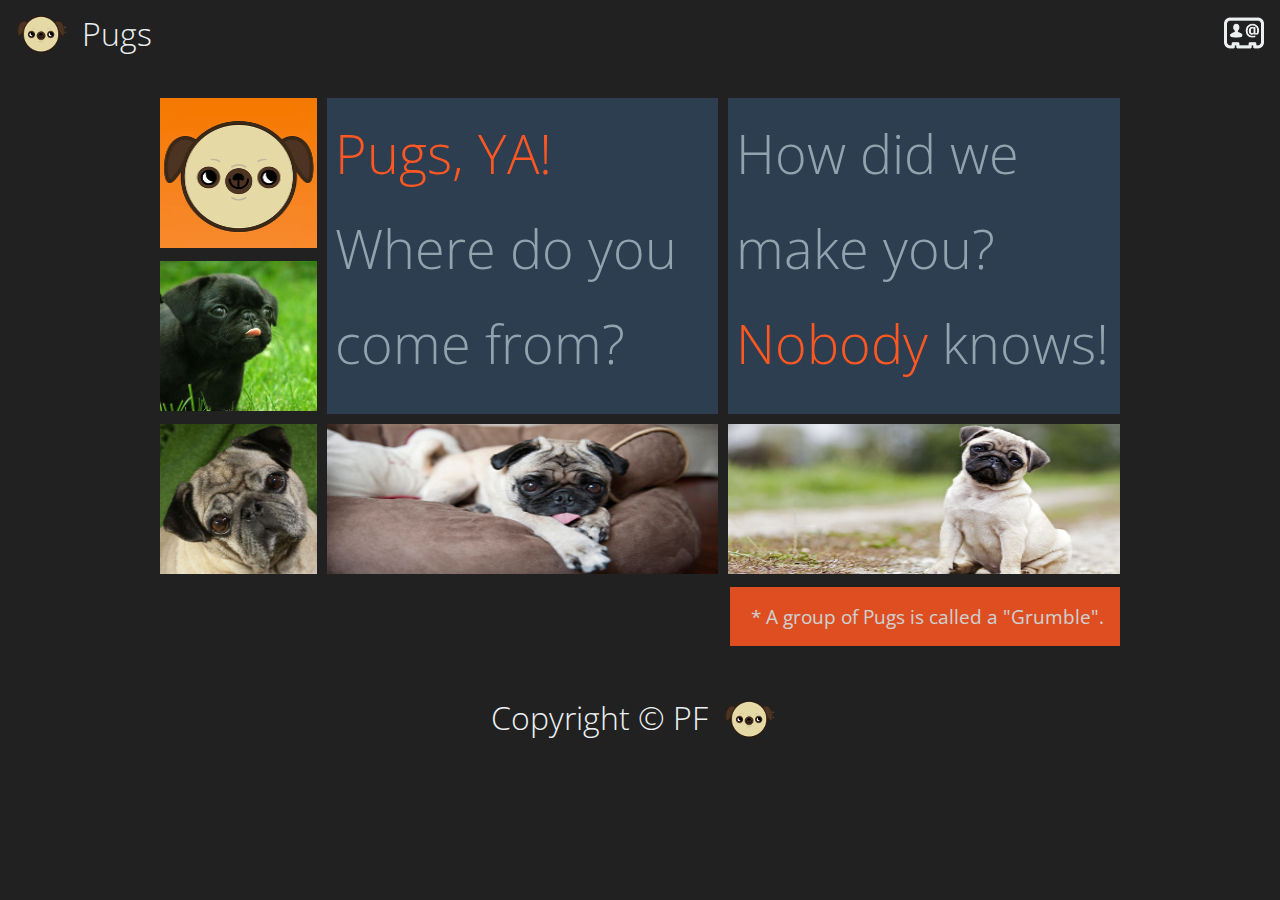
<file: index.html>
<!DOCTYPE html>
<html lang="en">
<head>
  <meta charset="UTF-8">
  <meta name="viewport" content="width=device-width, initial-scale=1.0">
  <meta http-equiv="X-UA-Compatible" content="ie=edge">
  <link rel="stylesheet" href="stylesheets/main.css">
  <title>Pugs, YA</title>
</head>
<body>
  <header role='banner'>
    <span class='header-logo'>
      <img src="img/pug-ico_50w.png" alt="A Pug">
      <span>Pugs</span>
    </span>
    <span role='navigation' class='header-contact'>
      <a href="contact.html">
        <span class='header-contact-text'>Contact</span>
        <img src="img/contact-ico-40w.png" alt="Contact Icon">
      </a>
    </span>
  </header>
  <section role='main' class='container-home grid--fluid'>
    <div class="grid__row">
      <div class="grid__col2">
          <img class='bg--orange margin-shiv' src="img/pug-logo-150w.png" alt="">
          <img class='' src="img/pug1-150w.png" alt="">
      </div>
      <div class="grid__col5">
        <div class="text--xl well"><span class='highlight'>Pugs, YA!</span> Where do you come from?</div>
      </div>
      <div class="grid__col5">
        <div class="text--xl well"> How did we make you? <span class='highlight'>Nobody</span> knows!</div>
      </div>
    </div>
    <div class="grid__row">
      <div class="grid__col2">
        <img src="img/pug4-150w.png" alt=""></div>
      <div class="grid__col5">
        <img src="img/pug2-150h.png" alt=""></div>
      <div class="grid__col5">
        <img src="img/pug3-150h.png" alt=""></div>
    </div>
    <div class="grid__row">
      <div class="grid__offset-by-7"></div>
      <div role='complementary' class="grid__col5 text--funfact">* A group of Pugs is called a "Grumble".</div>
    </div>
  </section>

  <footer>
    <div role='contentinfo' class='footer-logo'>
      <p>Copyright &copy; PF</p>
      <img src="img/pug-ico_50w.png" alt="A Pug">
    </div>
  </footer>
  <script src='js/main.js'></script>
</body>
</html>
</file>
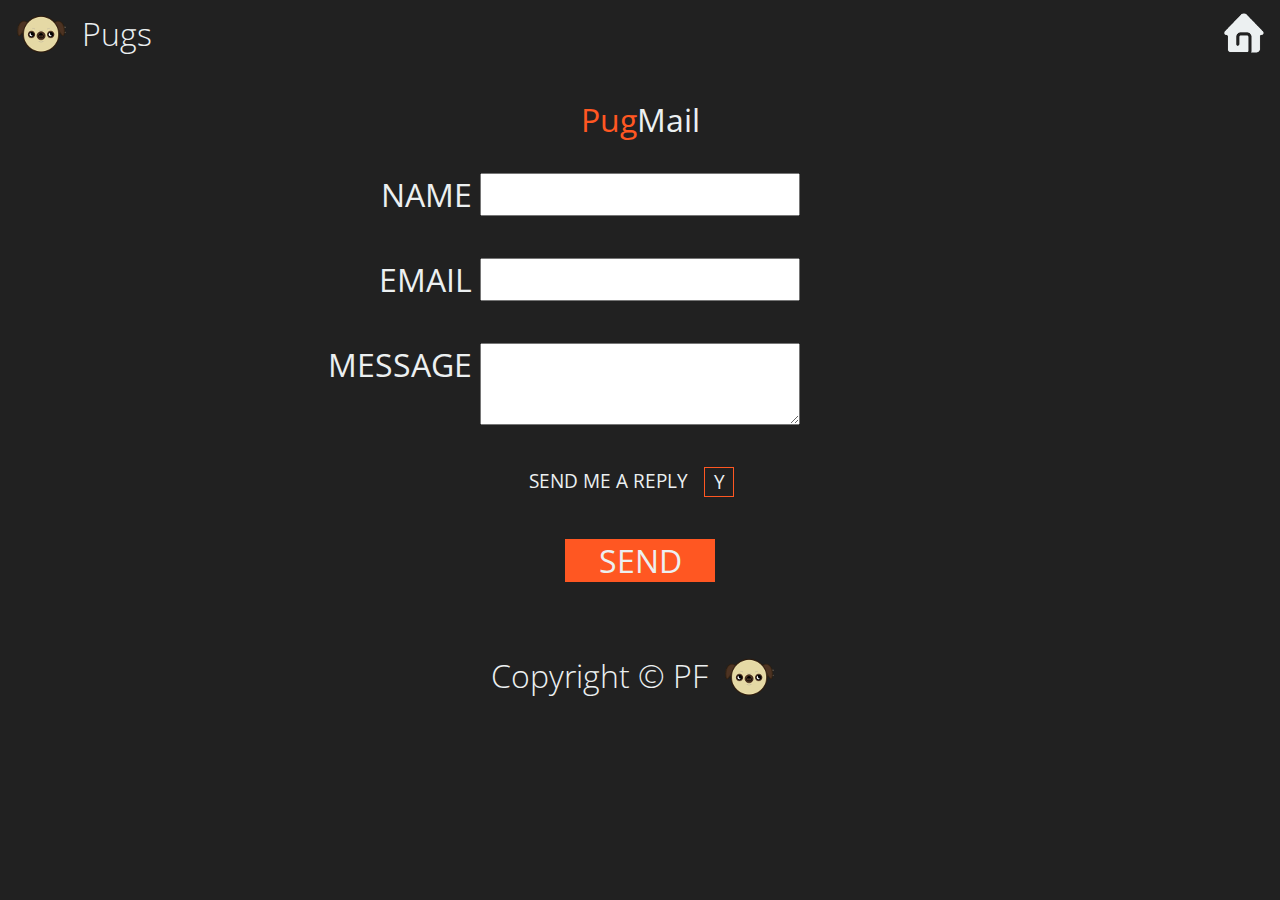
<file: contact.html>
<!DOCTYPE html>
<html lang="en">
<head>
  <meta charset="UTF-8">
  <meta name="viewport" content="width=device-width, initial-scale=1.0">
  <meta http-equiv="X-UA-Compatible" content="ie=edge">
  <link rel="stylesheet" href="stylesheets/main.css">
  <title>Pugs, Contact</title>
</head>
<body>
  <header role='banner'>
    <span class='header-logo'>
      <img src="img/pug-ico_50w.png" alt="A Pug">
      <span>Pugs</span>
    </span>
    <span class='header-contact'>
      <a href="index.html">
        <span class='header-contact-text'>Home</span>
        <img src="img/home-ico-40w.png" alt="Contact Icon">
      </a>
    </span>
  </header>
  <section role='main' class='container-home grid--fluid'>
    <h1 class='center-block form-title'><span class='highlight'>Pug</span>Mail</h1>
    <form role='form' action="GET">
      <div class="grid__row">
        <div class="grid__col8">
          <label for="form-name">NAME</label>
          <input id='form-name' type="text">
        </div>
      </div>
      <div class="grid__row">
        <div class="grid__col8">
          <label for="form-email">EMAIL</label>
          <input id='form-email' type="email">
        </div>
      </div>
      <div class="grid__row">
        <div class="grid__col8">
          <label for="form-textbox">MESSAGE</label>
          <textarea id='form-textbox' ></textarea>
        </div>
      </div>
      <div class="grid__row">
        <div class="grid__col12">
          <label class='label__cb-reply'for="form-textbox">SEND ME A REPLY
            <span role='checkbox' aria-selected='true' id='form-textbox' class='reply-checkbox' tabindex="0">Y</span>
          </label>
        </div> 
      </div>
      <div role='button' class="btn submit" tabindex="0">SEND</div>
    </form>
  </section>

  <footer>
    <div role='contentinfo' class='footer-logo'>
      <p>Copyright &copy; PF</p>
      <img src="img/pug-ico_50w.png" alt="A Pug">
    </div>
  </footer>
  <script src='js/main.js'></script>
</body>
</html>
</file>
<file: stylesheets/main.css>
/* CSS Mini Reset */
@import url("https://fonts.googleapis.com/css?family=Open+Sans:300,400,700");
* {
  box-sizing: border-box; }

html, body, div, form, fieldset, legend, label {
  margin: 0;
  padding: 0; }

table {
  border-collapse: collapse;
  border-spacing: 0; }

th, td {
  text-align: left;
  vertical-align: top; }

h1, h2, h3, h4, h5, h6, th, td, caption {
  font-weight: normal; }

img {
  border: 0; }

a {
  text-decoration: none;
  margin: 0;
  padding: 0; }

body {
  font-family: 'Open Sans', sans-serif;
  font-size: 10px;
  background: #212121;
  color: #ecf0f1; }
  body a {
    color: #ecf0f1; }
    body a:hover {
      color: white; }
  body h1 {
    font-size: 2rem; }
  body [role='checkbox'] {
    border: 1px solid #FF5722;
    cursor: pointer; }

.grid, .grid--fluid {
  box-sizing: border-box;
  position: relative;
  margin: 0 auto;
  padding: 0;
  width: 100%; }

.grid--fluid {
  max-width: 960px; }

.grid__row {
  display: flex; }

.grid__col1 {
  position: relative;
  width: 8.333%;
  float: left;
  margin-right: 10px;
  margin-bottom: 10px; }
  .grid__col1:first-child {
    margin-left: 0; }
  .grid__col1:last-child {
    margin-right: 0; }

.grid__offset-by-1 {
  margin-left: 8.333%;
  margin-right: 10px; }

.grid__col2 {
  position: relative;
  width: 16.666%;
  float: left;
  margin-right: 10px;
  margin-bottom: 10px; }
  .grid__col2:first-child {
    margin-left: 0; }
  .grid__col2:last-child {
    margin-right: 0; }

.grid__offset-by-2 {
  margin-left: 16.666%;
  margin-right: 10px; }

.grid__col3 {
  position: relative;
  width: 24.999%;
  float: left;
  margin-right: 10px;
  margin-bottom: 10px; }
  .grid__col3:first-child {
    margin-left: 0; }
  .grid__col3:last-child {
    margin-right: 0; }

.grid__offset-by-3 {
  margin-left: 24.999%;
  margin-right: 10px; }

.grid__col4 {
  position: relative;
  width: 33.332%;
  float: left;
  margin-right: 10px;
  margin-bottom: 10px; }
  .grid__col4:first-child {
    margin-left: 0; }
  .grid__col4:last-child {
    margin-right: 0; }

.grid__offset-by-4 {
  margin-left: 33.332%;
  margin-right: 10px; }

.grid__col5 {
  position: relative;
  width: 41.665%;
  float: left;
  margin-right: 10px;
  margin-bottom: 10px; }
  .grid__col5:first-child {
    margin-left: 0; }
  .grid__col5:last-child {
    margin-right: 0; }

.grid__offset-by-5 {
  margin-left: 41.665%;
  margin-right: 10px; }

.grid__col6 {
  position: relative;
  width: 49.998%;
  float: left;
  margin-right: 10px;
  margin-bottom: 10px; }
  .grid__col6:first-child {
    margin-left: 0; }
  .grid__col6:last-child {
    margin-right: 0; }

.grid__offset-by-6 {
  margin-left: 49.998%;
  margin-right: 10px; }

.grid__col7 {
  position: relative;
  width: 58.331%;
  float: left;
  margin-right: 10px;
  margin-bottom: 10px; }
  .grid__col7:first-child {
    margin-left: 0; }
  .grid__col7:last-child {
    margin-right: 0; }

.grid__offset-by-7 {
  margin-left: 58.331%;
  margin-right: 10px; }

.grid__col8 {
  position: relative;
  width: 66.664%;
  float: left;
  margin-right: 10px;
  margin-bottom: 10px; }
  .grid__col8:first-child {
    margin-left: 0; }
  .grid__col8:last-child {
    margin-right: 0; }

.grid__offset-by-8 {
  margin-left: 66.664%;
  margin-right: 10px; }

.grid__col9 {
  position: relative;
  width: 74.997%;
  float: left;
  margin-right: 10px;
  margin-bottom: 10px; }
  .grid__col9:first-child {
    margin-left: 0; }
  .grid__col9:last-child {
    margin-right: 0; }

.grid__offset-by-9 {
  margin-left: 74.997%;
  margin-right: 10px; }

.grid__col10 {
  position: relative;
  width: 83.33%;
  float: left;
  margin-right: 10px;
  margin-bottom: 10px; }
  .grid__col10:first-child {
    margin-left: 0; }
  .grid__col10:last-child {
    margin-right: 0; }

.grid__offset-by-10 {
  margin-left: 83.33%;
  margin-right: 10px; }

.grid__col11 {
  position: relative;
  width: 91.663%;
  float: left;
  margin-right: 10px;
  margin-bottom: 10px; }
  .grid__col11:first-child {
    margin-left: 0; }
  .grid__col11:last-child {
    margin-right: 0; }

.grid__offset-by-11 {
  margin-left: 91.663%;
  margin-right: 10px; }

.grid__col12 {
  position: relative;
  width: 99.996%;
  float: left;
  margin-right: 10px;
  margin-bottom: 10px; }
  .grid__col12:first-child {
    margin-left: 0; }
  .grid__col12:last-child {
    margin-right: 0; }

.grid__offset-by-12 {
  margin-left: 99.996%;
  margin-right: 10px; }

.grid__row--border {
  border: 1px solid black; }

.grid__col--center {
  text-align: center; }

.btn {
  background-color: #FF5722;
  color: #ecf0f1;
  width: 150px;
  text-align: center;
  transition: all 0.25s;
  cursor: pointer; }
  .btn:hover {
    background-color: #ffa588;
    color: #1d2628; }
  .btn:active {
    background-color: #bb2d00;
    color: #1d2628; }

.well {
  background: #2c3e50;
  padding: 0.5rem;
  color: #90A4AE;
  display: inline-block;
  overflow: hidden; }

form {
  text-align: right;
  font-size: 2rem; }
  form input, form textarea {
    font-size: 2rem;
    color: #2c3e50;
    margin-bottom: 2rem;
    width: 50%;
    vertical-align: top; }

header {
  align-items: center;
  color: #ecf0f1;
  display: flex;
  font-size: 2rem;
  font-weight: 300;
  justify-content: space-between;
  padding: 0.5rem 1rem;
  user-select: none; }
  header .header-logo {
    align-items: center;
    display: flex; }
    header .header-logo img {
      margin-right: 1rem; }
  header .header-contact {
    cursor: pointer; }
    header .header-contact a {
      display: flex;
      align-items: center; }
    header .header-contact:hover > a > .header-contact-text {
      opacity: 0.75;
      -webkit-transform: translate(-1rem);
      -moz-transform: translate(-1rem);
      -ie-transform: translate(-1rem);
      -o-transform: translate(-1rem);
      transform: translate(-1rem); }
    header .header-contact .header-contact-text {
      font-size: 1.5rem;
      opacity: 0;
      transition: all 1s; }

footer {
  align-items: center;
  display: flex;
  font-size: 2rem;
  font-weight: 300;
  justify-content: center;
  padding: 0.5rem 1rem;
  user-select: none; }
  footer .footer-logo {
    align-items: center;
    display: flex; }
    footer .footer-logo img {
      margin: 0 1rem; }

.center-block {
  margin: 0 auto;
  text-align: center; }

.form-title {
  margin-bottom: 2rem; }

input:focus, textarea:focus, span:focus {
  outline: 3px solid #FF5722; }

.submit {
  margin: 2rem auto; }

.label__cb-reply {
  display: flex;
  font-size: 1.2rem;
  justify-content: center;
  text-align: center; }
  .label__cb-reply span {
    margin: 0 1rem;
    height: 30px;
    width: 30px; }

.container-home {
  padding-top: 2rem;
  user-select: none; }
  .container-home .bg--orange {
    background: #FF5722; }
  .container-home img {
    width: 100%;
    max-height: 150px;
    padding: 0;
    cursor: pointer;
    transition: all 0.5s; }
    .container-home img:hover {
      -webkit-transform: scale(1.02);
      -moz-transform: scale(1.02);
      -ie-transform: scale(1.02);
      -o-transform: scale(1.02);
      transform: scale(1.02); }
  .container-home .margin-shiv {
    margin-bottom: 10px; }
  .container-home .text--xl {
    font-size: 3.4rem;
    font-weight: 300;
    line-height: 1.75;
    height: 100%; }
  .container-home .text--funfact {
    background: #FF5722;
    font-size: 1.2rem;
    text-align: right;
    padding: 1rem;
    opacity: 0.85; }
  .container-home .highlight {
    color: #FF5722; }
</file>
